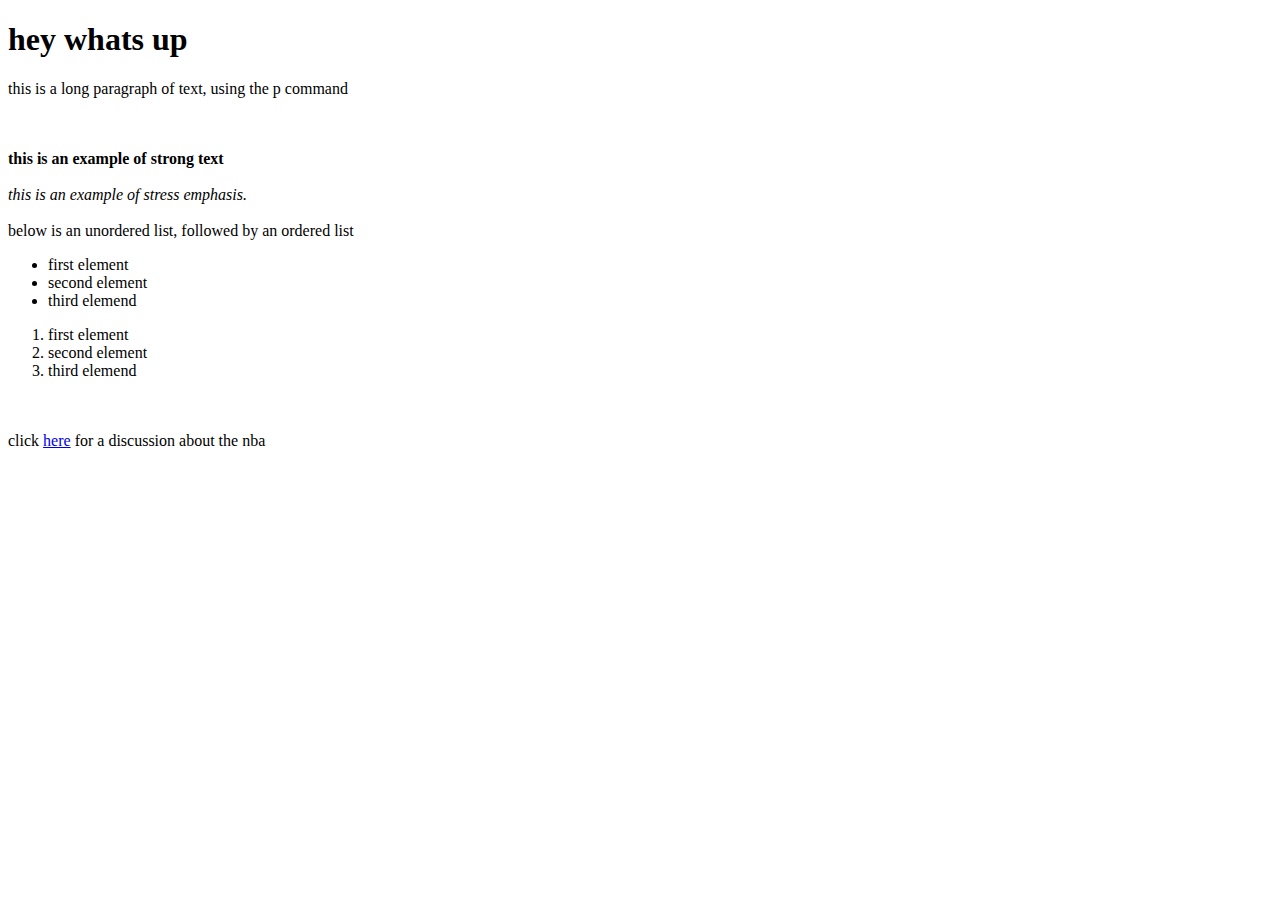
<file: web_basics/index.html>
<!DOCTYPE html>
<html>
<head>
	<title>Testing out html</title>
</head>

<body>

<h1>hey whats up</h1>

<p>this is a long paragraph of text, using the p command</p>


<strong><br><br>this is an example of strong text</strong>

<em><br><br>this is an example of stress emphasis.</em>

<br><br>below is an unordered list, followed by an ordered list

<ul>
	<li>first element</li>
	<li>second element</li>
	<li>third elemend</li>
</ul>

<ol>
	<li>first element</li>
	<li>second element</li>
	<li>third elemend</li>
</ol>

<br><br>click <a href = "https://reddit.com/r/nba">here</a> for a discussion about the nba

</body>
</html>
</file>
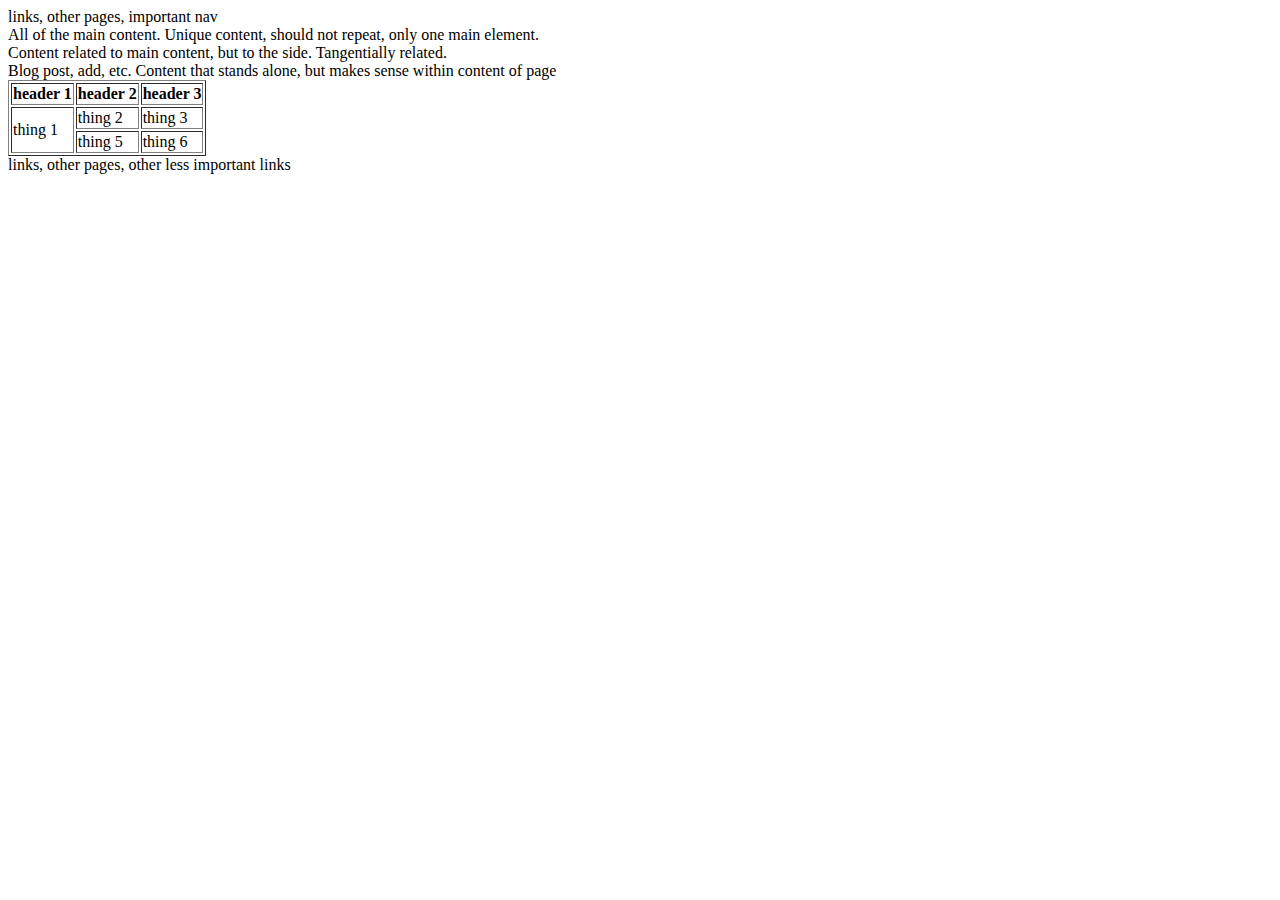
<file: html/gps/index.html>
<!DOCTYPE html>

<html>
<head>
	<title>Index</title>
</head>
<body>
<header>
	<nav>links, other pages, important nav</nav>
</header>


<main><section>All of the main content. Unique content, should not repeat, only one main element.
<aside>Content related to main content, but to the side. Tangentially related.</aside>
<article>Blog post, add, etc. Content that stands alone, but makes sense within content of page</article>

<table border="1">
	<tr>
		<th>header 1</th>
		<th>header 2</th>
		<th>header 3</th>
	</tr>

	<tr>
		<td rowspan="2">thing 1</td>
		<td>thing 2</td>
		<td>thing 3</td>
	</tr>

	<tr>

		<td>thing 5</td>
		<td>thing 6</td>
	</tr>


</table>







</section>
</main>


<footer>
	<nav>links, other pages, other less important links</nav>
</footer>

</body>
</html>
</file>
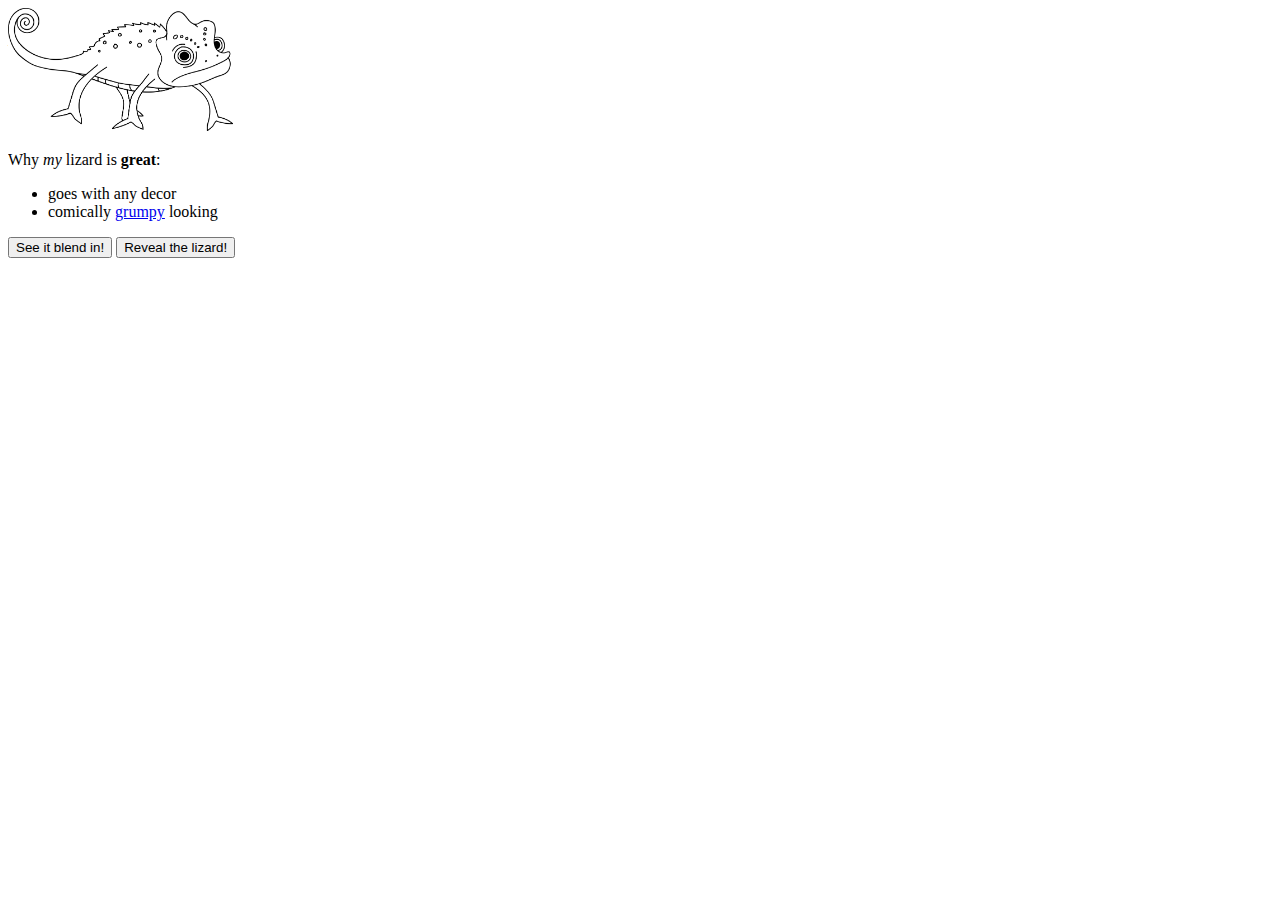
<file: web_dev/client_side_js/index.html>
<!DOCTYPE html>
<html>
<head>
  <title>About My Pet</title>
  <link rel="stylesheet" href="style.css">
</head>
<body>
  <div id="about-my-pet">
    <img id="lizard-photo" src="chameleon.png">
    <p>Why <em>my</em> lizard is <strong>great</strong>:</p>
    <ul>
      <li>goes with any decor</li>
      <li>comically <a href="http://grumpy.com">grumpy</a> looking</li>
    </ul>
    <button>See it blend in!</button>
    <button>Reveal the lizard!</button>
  </div>
  <script src="script.js"></script>
</body>
</html>
</file>
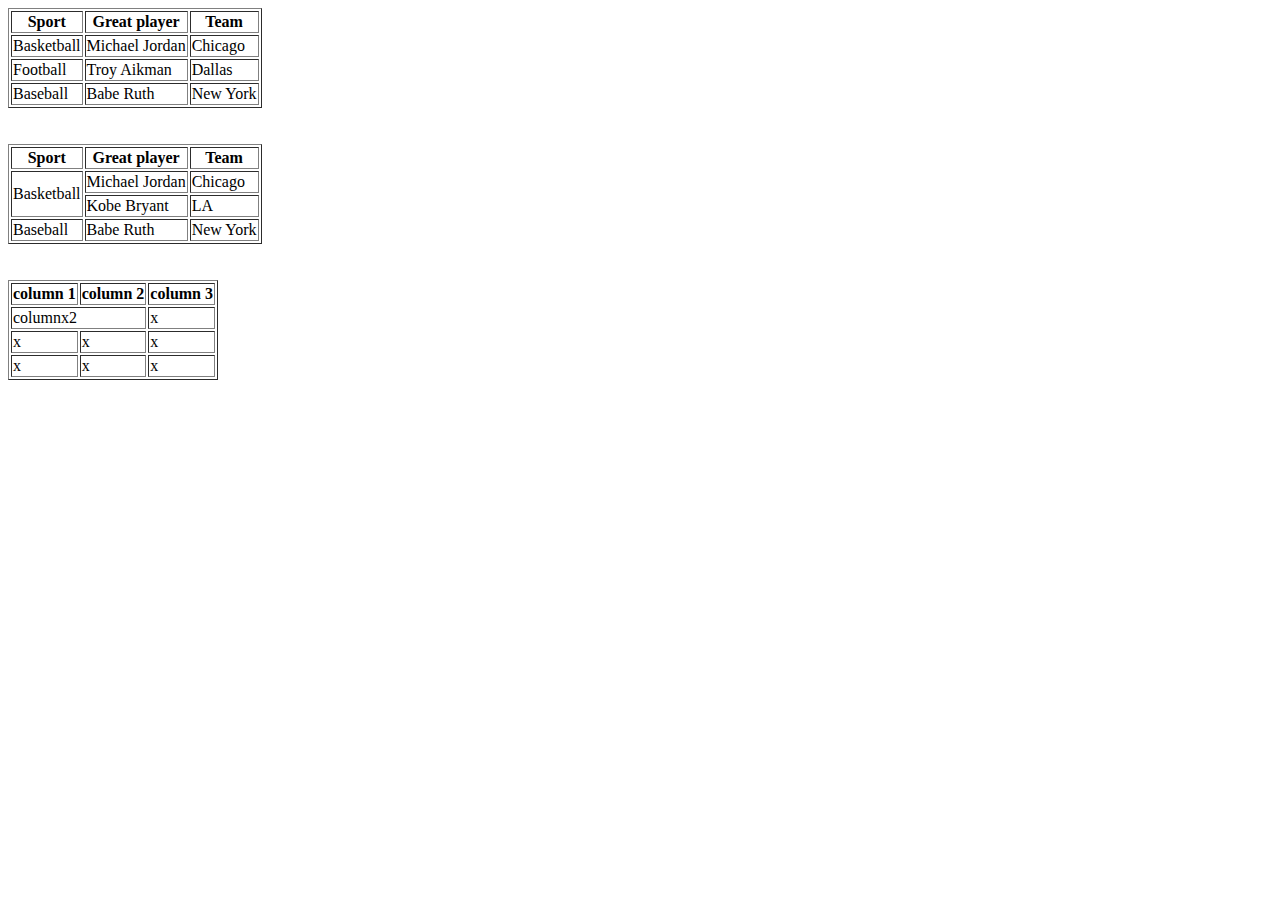
<file: html/table-practice.html>
<!DOCTYPE html>
<html>
<head>
	<title>Table</title>
</head>
<body>

<table border=1>
  <tr>
    <th>Sport</th>
    <th>Great player</th>
    <th>Team</th>
  </tr>
  <tr>
    <td>Basketball</td>
    <td>Michael Jordan</td>
    <td>Chicago</td>
  </tr>
  <tr>
    <td>Football</td>
    <td>Troy Aikman</td>
    <td>Dallas</td>
  </tr>
  <tr>
    <td>Baseball</td>
    <td>Babe Ruth</td>
    <td>New York</td>
  </tr>
</table>
<br></br>


<table border=1>
  <tr>
    <th>Sport</th>
    <th>Great player</th>
    <th>Team</th>
  </tr>
  <tr>
    <td rowspan ="2">Basketball</td>
    <td>Michael Jordan</td>
    <td>Chicago</td>
  </tr>
  <tr>
    <td>Kobe Bryant</td>
    <td>LA</td>
  </tr>
  <tr>
    <td>Baseball</td>
    <td>Babe Ruth</td>
    <td>New York</td>
  </tr>
</table>
<br></br>

<table border=1>
  <tr>
    <th>column 1</th>
    <th>column 2</th>
    <th>column 3</th>
  </tr>
  <tr>
    <td colspan="2">columnx2</td>
    <td>x</td>
  </tr>
  <tr>
    <td>x</td>
    <td>x</td>
    <td>x</td>
  </tr>
  <tr>
    <td>x</td>
    <td>x</td>
    <td>x</td>
  </tr>
</table>

</body>
</html>
</file>
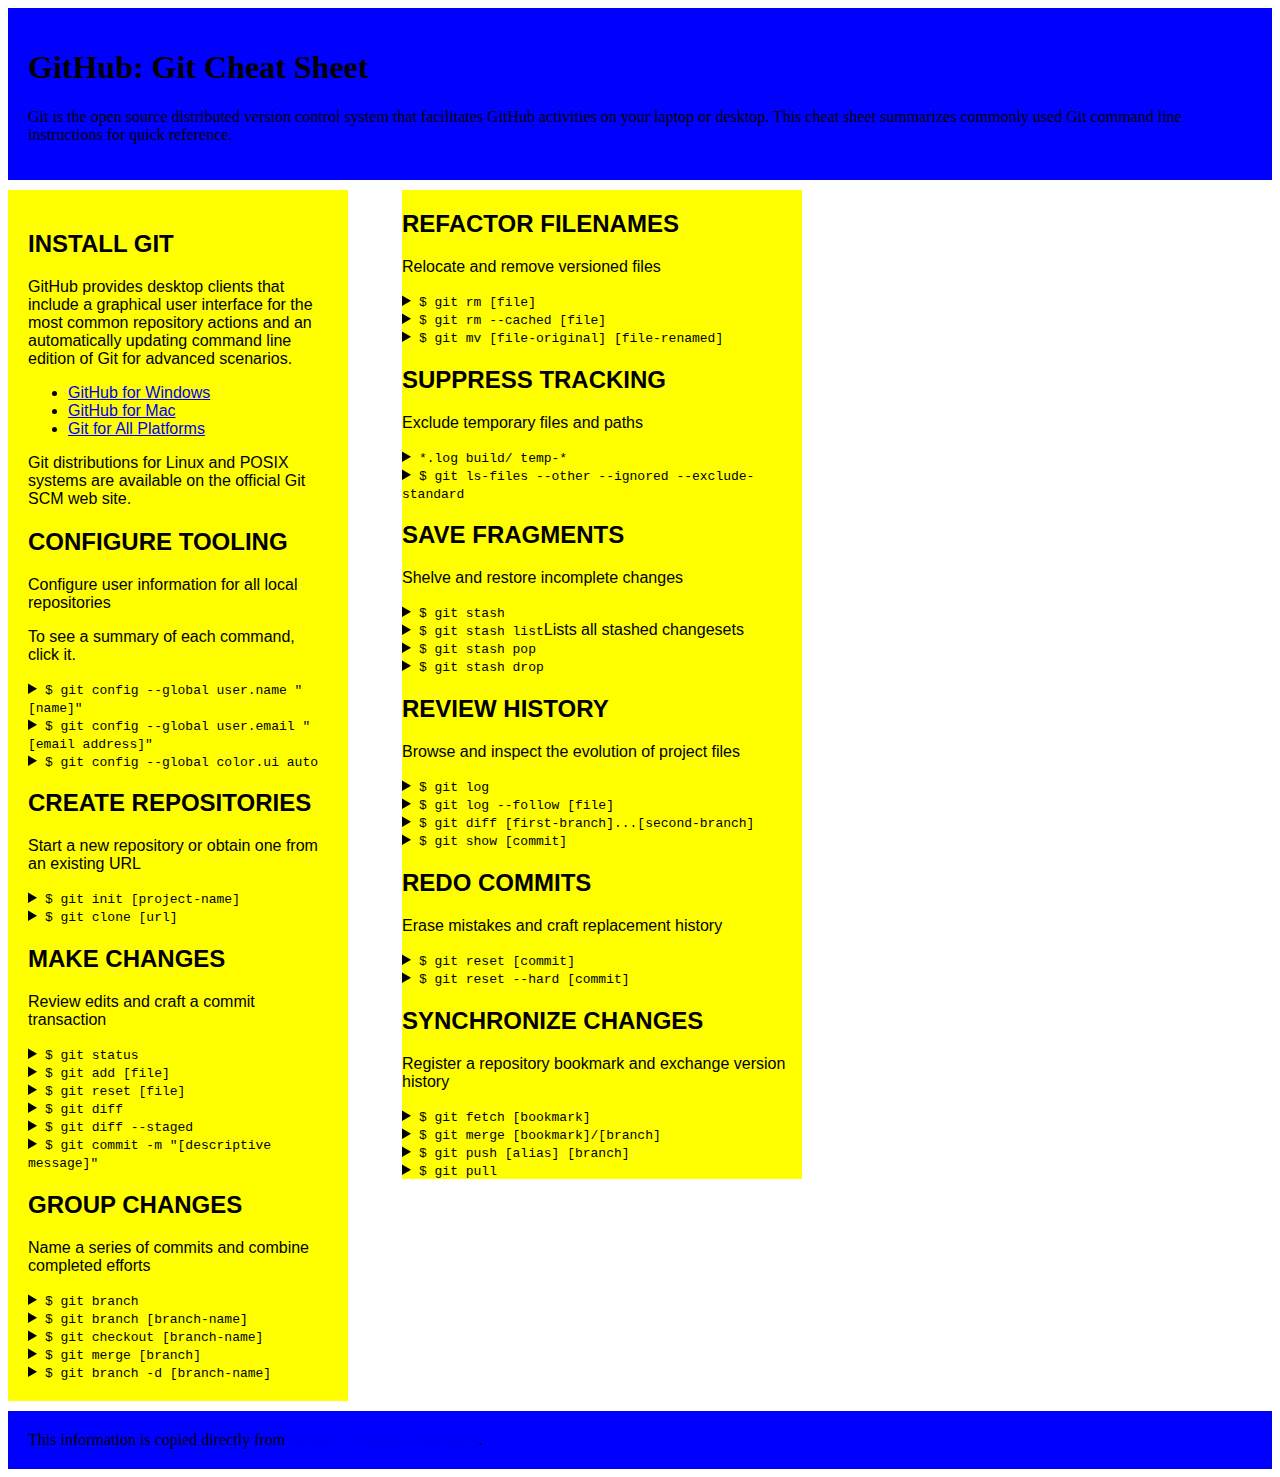
<file: css/gps/gps2-1.html>
<!--
Write your names here:
1.
2.
We spent [#] hours on this challenge.
-->

<!-- This challenge uses HTML5 syntax that may not be available in all browsers (It works in Chrome and Safari, from my testing. (<details> and<summary>). -->

<!DOCTYPE html>
<html lang="en">
  <head>
    <meta charset="UTF-8">
    <link rel="stylesheet" type="text/css" href="gps2-1.css">
    <title>Git Cheat Sheet</title>
  </head>

  <body>
    <header>
      <h1>GitHub: Git Cheat Sheet</h1>
      <p>Git is the open source distributed version control system that
        facilitates GitHub activities on your laptop or desktop.
        This cheat sheet summarizes commonly used Git command line
        instructions for quick reference.</p>
    </header>

    <section class="column-1">
      <article>
        <h2>INSTALL GIT</h2>
        <p>GitHub provides desktop clients that include a graphical user
        interface for the most common repository actions and an automatically
        updating command line edition of Git for advanced scenarios.</p>
        <ul>
          <li><a href="https://windows.github.com">GitHub for Windows</a></li>
          <li><a href="https://mac.github.com">GitHub for Mac</a></li>
          <li><a href="http://git-scm.com">Git for All Platforms</a></li>
        </ul>

        Git distributions for Linux and POSIX systems are available on the
        official Git SCM web site.
      </article>

      <article>
        <h2>CONFIGURE TOOLING</h2>
        <p>Configure user information for all local repositories</p>
        <p> To see a summary of each command, click it.</p>

        <details>
          <summary><code>$ git config --global user.name "[name]"</code></summary>
          <p>Sets the name you want attached to your commit transactions</p>
        </details>

        <details>
          <summary><code>$ git config --global user.email "[email address]"</code></summary>
          <p>Sets the email you want atached to your commit transactions</p>
        </details>

        <details>
          <summary><code>$ git config --global color.ui auto</code></summary>
          <p>Enables helpful colorization of command line output</p>
        </details>
      </article>

      <article>
        <h2>CREATE REPOSITORIES</h2>
        <p>Start a new repository or obtain one from an existing URL</p>

        <details>
          <summary><code>$ git init [project-name]</code></summary>
          <p>Creates a new local repository with the specified name</p>
        </details>

        <details>
          <summary><code>$ git clone [url]</code></summary>
          <p>Downloads a project and its entire version history</p>
        </details>
      </article>

      <article>
        <h2>MAKE CHANGES</h2>
        <p>Review edits and craft a commit transaction</p>

        <details>
          <summary><code>$ git status</code></summary>
          <p>Lists all new or modified files to be committed</p>
        </details>

        <details>
          <summary><code>$ git add [file]</code></summary>
          <p>Snapshots the file in preparation for versioning</p>
        </details>

        <details>
          <summary><code>$ git reset [file]</code></summary>
          <p>Unstages the file, but preserve its contents</p>
        </details>

        <details>
          <summary><code>$ git diff</code></summary>
          <p>Shows file differences not yet staged</p>
        </details>

        <details>
          <summary><code>$ git diff --staged</code></summary>
          <p>Shows file differences between staging and the last file version</p>
        </details>

        <details>
          <summary><code>$ git commit -m "[descriptive message]"</code></summary>
          <p>Records file snapshots permanently in version history</p>
        </details>
      </article>

      <article>
        <h2>GROUP CHANGES</h2>
        <p>Name a series of commits and combine completed efforts</p>

        <details>
          <summary><code>$ git branch</code></summary>
          <p>Lists all local branches in the current repository</p>
        </details>

        <details>
          <summary><code>$ git branch [branch-name]</code></summary>
          <p>Creates a new branch</p>
        </details>

        <details>
          <summary><code>$ git checkout [branch-name]</code></summary>
          <p>Switches to the specified branch and updates the working directory</p>
        </details>

        <details>
          <summary><code>$ git merge [branch]</code></summary>
          <p>Combines the specified branch’s history into the current branch</p>
        </details>

        <details>
          <summary><code>$ git branch -d [branch-name]</code></summary>
          <p>Deletes the specified branch</p>
        </details>
      </article>
    </section>

    <section class="column-2">
      <article>
        <h2>REFACTOR FILENAMES</h2>
        <p>Relocate and remove versioned files</p>

        <details>
          <summary><code>$ git rm [file]</code></summary>
          <p>Deletes the file from the working directory and stages the deletion</p>
        </details>

        <details>
          <summary><code>$ git rm --cached [file]</code></summary>
          <p>Removes the file from version control but preserves the file locally</p>
        </details>

        <details>
          <summary><code>$ git mv [file-original] [file-renamed]</code></summary>
          <p>Changes the file name and prepares it for commit</p>
        </details>
      </article>

      <article>
        <h2>SUPPRESS TRACKING</h2>
        <p>Exclude temporary files and paths</p>

        <details>
          <summary><code>*.log
                    build/
                    temp-*
          </code></summary>
          <p>A text file named .gitignore suppresses accidental versioning of files and paths matching the specified paterns</p>
        </details>

        <details>
          <summary><code>$ git ls-files --other --ignored --exclude-standard</code></summary>
          <p>Lists all ignored files in this project</p>
        </details>
      </article>

      <article>
        <h2>SAVE FRAGMENTS</h2>
        <p>Shelve and restore incomplete changes</p>

        <details>
          <summary><code>$ git stash</code></summary>
          <p>Temporarily stores all modified tracked files</p>
        </details>

        <details>
          <summary><code>$ git stash list</code>Lists all stashed changesets</summary>
          <p></p>
        </details>

        <details>
          <summary><code>$ git stash pop</code></summary>
          <p>Restores the most recently stashed files</p>
        </details>

        <details>
          <summary><code>$ git stash drop</code></summary>
          <p>Discards the most recently stashed changeset</p>
        </details>

      </article>

      <article>
        <h2>REVIEW HISTORY</h2>
        <p>Browse and inspect the evolution of project files</p>

        <details>
          <summary><code>$ git log</code></summary>
          <p>Lists version history for the current branch</p>
        </details>

        <details>
          <summary><code>$ git log --follow [file]</code></summary>
          <p>Lists version history for a file, including renames</p>
        </details>

        <details>
          <summary><code>$ git diff [first-branch]...[second-branch]</code></summary>
          <p>Shows content differences between two branches</p>
        </details>

        <details>
          <summary><code>$ git show [commit]</code></summary>
          <p>Outputs metadata and content changes of the specified commit</p>
        </details>
      </article>

      <article>
        <h2>REDO COMMITS</h2>
        <p>Erase mistakes and craft replacement history</p>

        <details>
          <summary><code>$ git reset [commit]</code></summary>
          <p>Undoes all commits after [commit], preserving changes locally</p>
        </details>

        <details>
          <summary><code>$ git reset --hard [commit]</code></summary>
          <p>Discards all history and changes back to the specified commit</p>
        </details>
      </article>

      <article>
        <h2>SYNCHRONIZE CHANGES</h2>
        <p>Register a repository bookmark and exchange version history</p>

        <details>
          <summary><code>$ git fetch [bookmark]</code></summary>
          <p>Downloads all history from the repository bookmark</p>
        </details>

        <details>
          <summary><code>$ git merge [bookmark]/[branch]</code></summary>
          <p>Combines bookmark’s branch into current local branch</p>
        </details>

        <details>
          <summary><code>$ git push [alias] [branch]</code></summary>
          <p>Uploads all local branch commits to GitHub</p>
        </details>

        <details>
          <summary><code>$ git pull</code></summary>
          <p>Downloads bookmark history and incorporates changes</p>
        </details>
      </article>
    </section>

    <footer>
      This information is copied directly from <a href="https://training.github.com/kit/downloads/github-git-cheat-sheet.pdf">GitHub's Training Cheatsheet</a>.
    </footer>
  <!-- Reflections: I noticed that many of the css style elements that I struggled with and had to look up came to me more quickly this time. I was able to add padding, margins, display elements, etc without having to look them up. Definitely easier the second time around. -->
  </body>
</html>
</file>
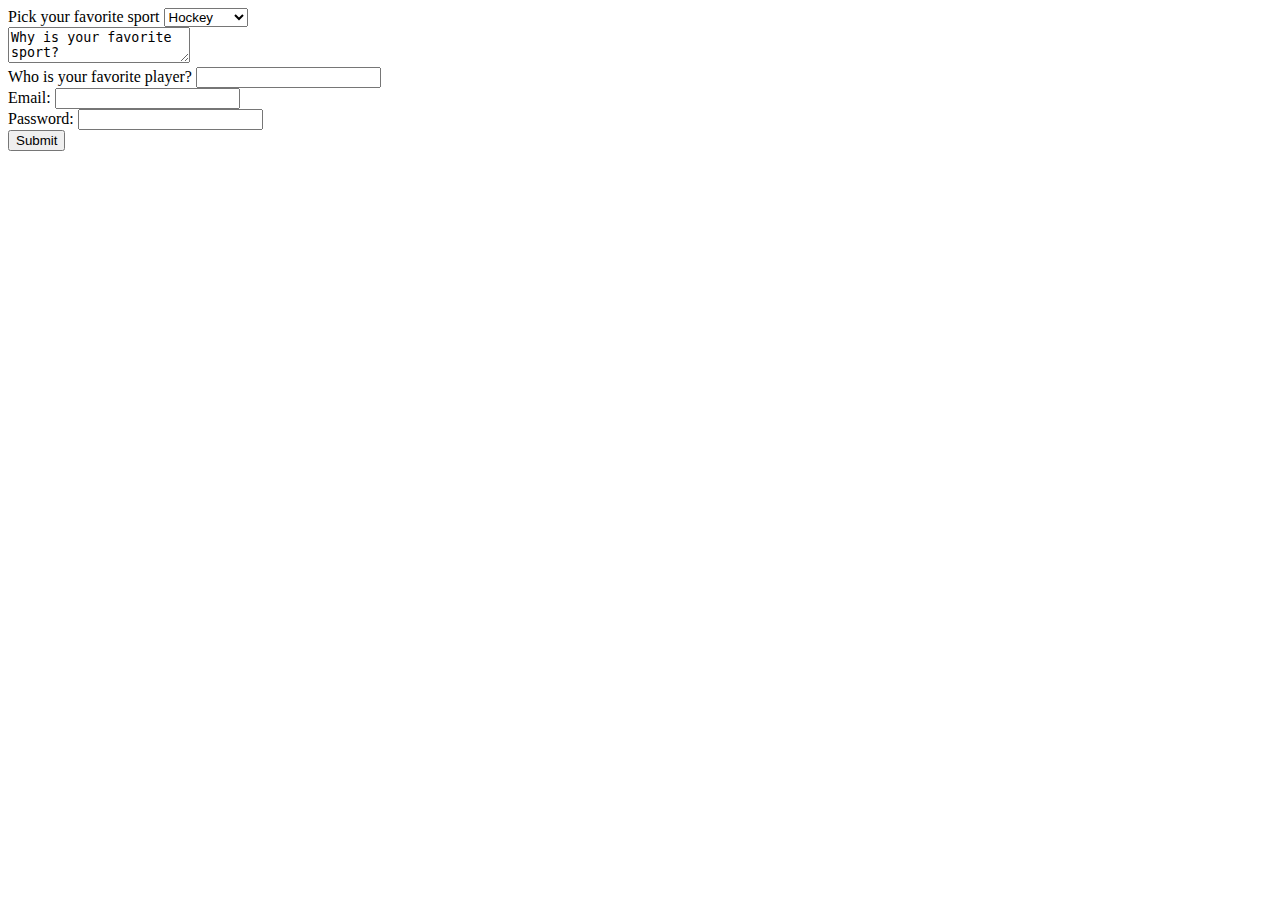
<file: html/forms/practice-form.html>
<!DOCTYPE html>
<html>
<head>
	<title>Practice html inputs</title>
</head>
<body>

<form action="success.html" method="post">

    <div>
      <label>Pick your favorite sport</label>
      <select name="sport">
        <option value="hockey">Hockey</option>
        <option value="basketball">Basketball</option>
        <option value="football">Football</option>
      </select>
    </div>

<div>
	<textarea name="comment">Why is your favorite sport?</textarea>	
</div>

<div>
	<label>Who is your favorite player?</label>
	<input type="text" name="fave_player">
</div>

  <div>
    <label>Email:</label>
    <input type="email" name="email">
  </div>

  <div>
    <label>Password:</label>
    <input type="password" name="password">
  </div>

  <button type="submit">Submit</button>
</form>

</body>
</html>
</file>
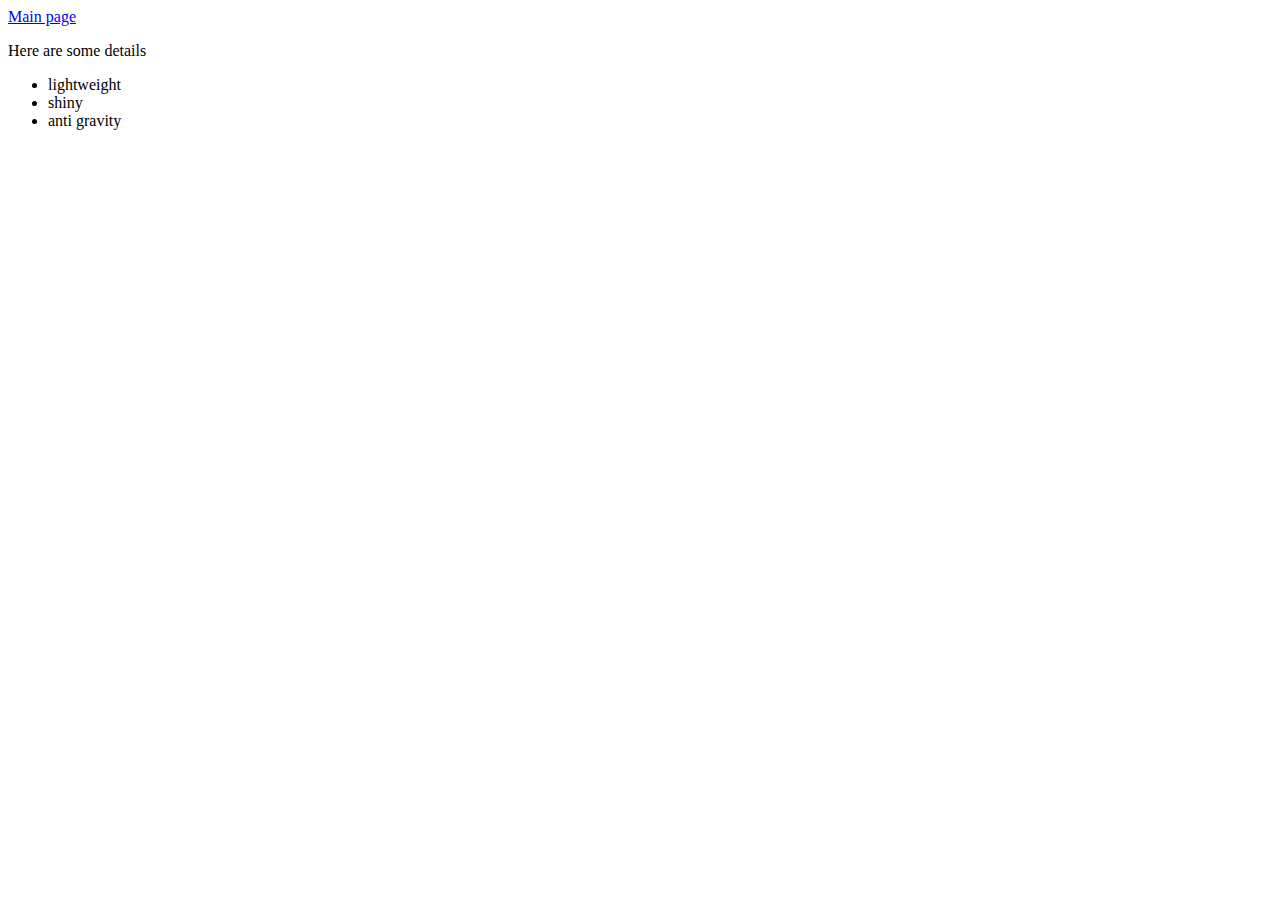
<file: html/moon_bootz/product_details.html>
<!DOCTYPE html>
<html>
<head>
	<title>Moon bootz product details</title>
</head>

<header>
	<a href = "index.html">Main page</a>
</header>

<body>
<p>Here are some details</p>
<ul>
	<li>lightweight</li>
	<li>shiny</li>
	<li>anti gravity</li>
</ul>
</body>
</html>
</file>
<file: web_dev/client_side_js/style.css>
#lizard-photo {
  width: 225px;
  height: auto;
}
</file>
<file: css/gps/gps2-1.css>
header {
	display: block;
	background-color: blue;
	padding: 20px;
	margin-bottom: 10px;
}

footer {
	display: block;
	background-color: blue;
	padding: 20px;
	margin-top: 10px;
}

.column-1 {
	display: inline-block;
	background-color: yellow;
	width: 300px;
	padding: 20px;
	font-family: arial;
}

.column-2 {
	display: inline-block;
	width: 400px;
	background-color: yellow;
	vertical-align: top;
	margin-left: 50px;
	font-family: arial;

}
</file>
